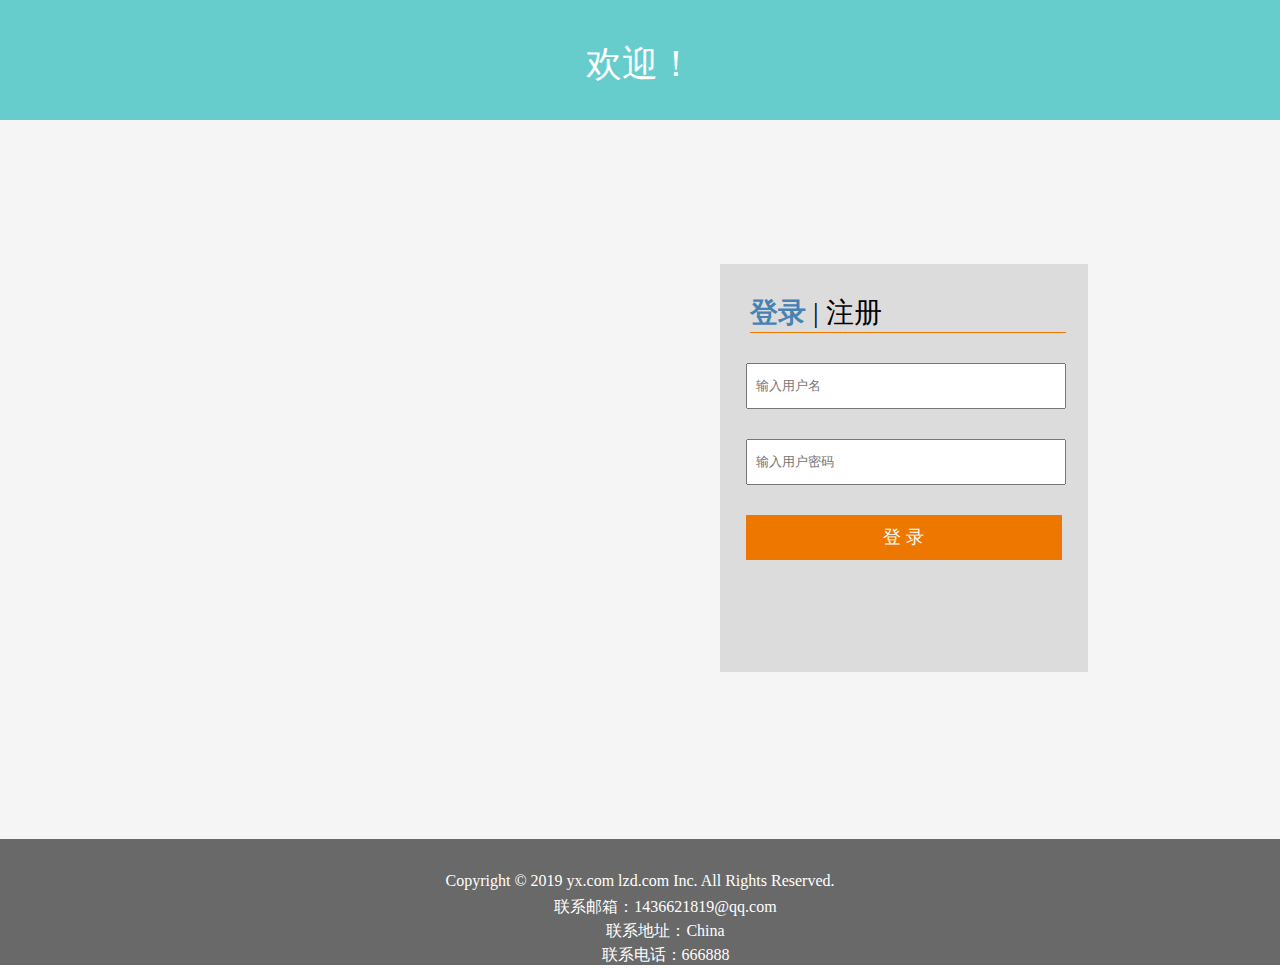
<file: auth/src/main/resources/static/html/login.html>
<!doctype html>
<html lang="zh">
<head>
    <meta charset="utf-8">
    <title>login</title>
    <script src="../assets/jquery/jquery-1.9.1.js" type="text/javascript" charset="utf-8"></script>
    <!--对应的css文件-->
    <link rel="stylesheet" href="../css/login.css"/>
    <!--对应的js文件-->
    <script src="../js/login.js"></script>
</head>

<body>

<div class="header" id="head">
    <div class="title">欢迎！</div>
</div>

<div class="wrap" id="wrap">
    <div class="logGet">
        <!-- 头部提示信息 -->
        <div class="logD logDtip">
            <span class="panel_title" id="change_login" onclick="changePanel('login')">登录</span>
            <span>|</span>
            <span class="panel_title" id="change_reg" onclick="changePanel('reg')">注册</span>
        </div>

        <!--登录-->
        <div id="login_panel">
            <!-- 输入框 -->
            <div class="lgD">
                <label>
                    <input type="text" id="username" placeholder="输入用户名"/>
                </label>
            </div>
            <div class="lgD">
                <!--<img src="img/logPwd.png" width="20" height="20" alt=""/>-->
                <label>
                    <input type="password" id="password" placeholder="输入用户密码"/>
                </label>
            </div>
            <div class="logC">
                <a>
                    <button class="bt" onclick="login()">登 录</button>
                </a>
            </div>
        </div>


        <!--注册-->
        <div id="reg_panel">
            <div class="lgD">
                <!--<img src="img/logName.png" width="20" height="20" alt=""/>-->
                <label>
                    <input type="text" id="reg_username" placeholder="输入用户名"/>
                </label>
            </div>
            <div class="lgD">
                <!--<img src="img/logPwd.png" width="20" height="20" alt=""/>-->
                <label>
                    <input type="password" id="reg_password" placeholder="输入用户密码"/>
                </label>
            </div>
            <div class="logC">
                <a>
                    <button class="bt" onclick="reg()">注 册</button>
                </a>
            </div>
        </div>

    </div>
</div>

<div class="footer" id="foot">
    <div class="copyright">
        <p>Copyright © 2019 yx.com lzd.com Inc. All Rights Reserved.</p>
        <div class="img">
            <i class="icon"></i><span>联系邮箱：1436621819@qq.com</span>
        </div>

        <div class="img">
            <i class="icon1"></i><span>联系地址：China</span>
        </div>

        <div class="img">
            <i class="icon2"></i><span>联系电话：666888</span>
        </div>
    </div>
</div>

</body>
</html>
</file>
<file: auth/src/main/resources/static/css/login.css>
* {
    margin: 0;
    padding: 0;
}

#wrap {
    height: 719px;
    width: 100%;
    /*background-image: url(4.jpg);*/
    position: relative;
    background: whitesmoke no-repeat center center;
}

#head {
    height: 120px;
    width: 100%;
    background-color: #66CCCC;
    text-align: center;
    position: relative;
}

#foot {
    width: 100%;
    height: 126px;
    background-color: dimgrey;
    position: relative;
}

#wrap .logGet {
    height: 408px;
    width: 368px;
    position: absolute;
    background: gainsboro;
    top: 20%;
    right: 15%;
}

.logC a button {
    width: 100%;
    height: 45px;
    background-color: #ee7700;
    border: none;
    color: white;
    font-size: 18px;
}

.logGet .logD.logDtip {
    display: inline-block;
    font-size: 28px;
    margin-top: 30px;
    width: 86%;
}

#wrap .logGet .logD.logDtip {
    width: 86%;
    border-bottom: 1px solid #ee7700;
    /*margin: 0 auto 60px;*/
    margin-left: 30px;
}

.logGet .lgD img {
    position: absolute;
    top: 12px;
    left: 8px;
}

.logGet .lgD input {
    width: 100%;
    height: 42px;
    text-indent: 0.5rem;
}

#wrap .logGet .lgD {
    width: 86%;
    position: relative;
    margin: 30px auto;
}

#wrap .logGet .logC {
    width: 86%;
    margin: 0 auto;
}


.title {
    font-family: "微软雅黑", serif;
    color: #FFFFFF;
    position: absolute;
    top: 50%;
    left: 50%;
    transform: translate(-50%, -50%); /* 使用css3的transform来实现 */
    font-size: 36px;
    height: 40px;
    width: 30%;
}

.copyright {
    font-family: "微软雅黑", serif;
    color: #FFFFFF;
    position: absolute;
    top: 50%;
    left: 50%;
    transform: translate(-50%, -50%); /* 使用css3的transform来实现 */
    height: 60px;
    width: 40%;
    text-align: center;
}


#foot .copyright .img {
    width: 100%;
    height: 24px;
    position: relative;
}

.copyright .img .icon {
    display: inline-block;
    width: 24px;
    height: 24px;
    margin-left: 22px;
    vertical-align: middle;
    /*background-image: url(%E7%94%B5%E5%AD%90%E9%82%AE%E4%BB%B6.png);*/
    background-repeat: no-repeat;
    margin-right: 5px;
}

.copyright .img .icon1 {
    display: inline-block;
    width: 24px;
    height: 24px;
    margin-left: 22px;
    vertical-align: middle;
    /*background-image: url(%E5%9C%B0%E5%9D%80.png);*/
    background-repeat: no-repeat;
    margin-right: 5px;
}

.copyright .img .icon2 {
    display: inline-block;
    width: 24px;
    height: 24px;
    margin-left: 22px;
    vertical-align: middle;
    /*background-image: url(%E8%81%94%E7%B3%BB%E6%96%B9%E5%BC%8F.png);*/
    background-repeat: no-repeat;
    margin-right: 5px;
}

#foot .copyright p {
    height: 24px;
    width: 100%;
}

.panel_title {
    cursor: pointer;
}

.user_icon {
    height: 20px;
    width: 20px;
    background: url(../assets/images/icons/icon-user.png) no-repeat center center;
}
</file>
